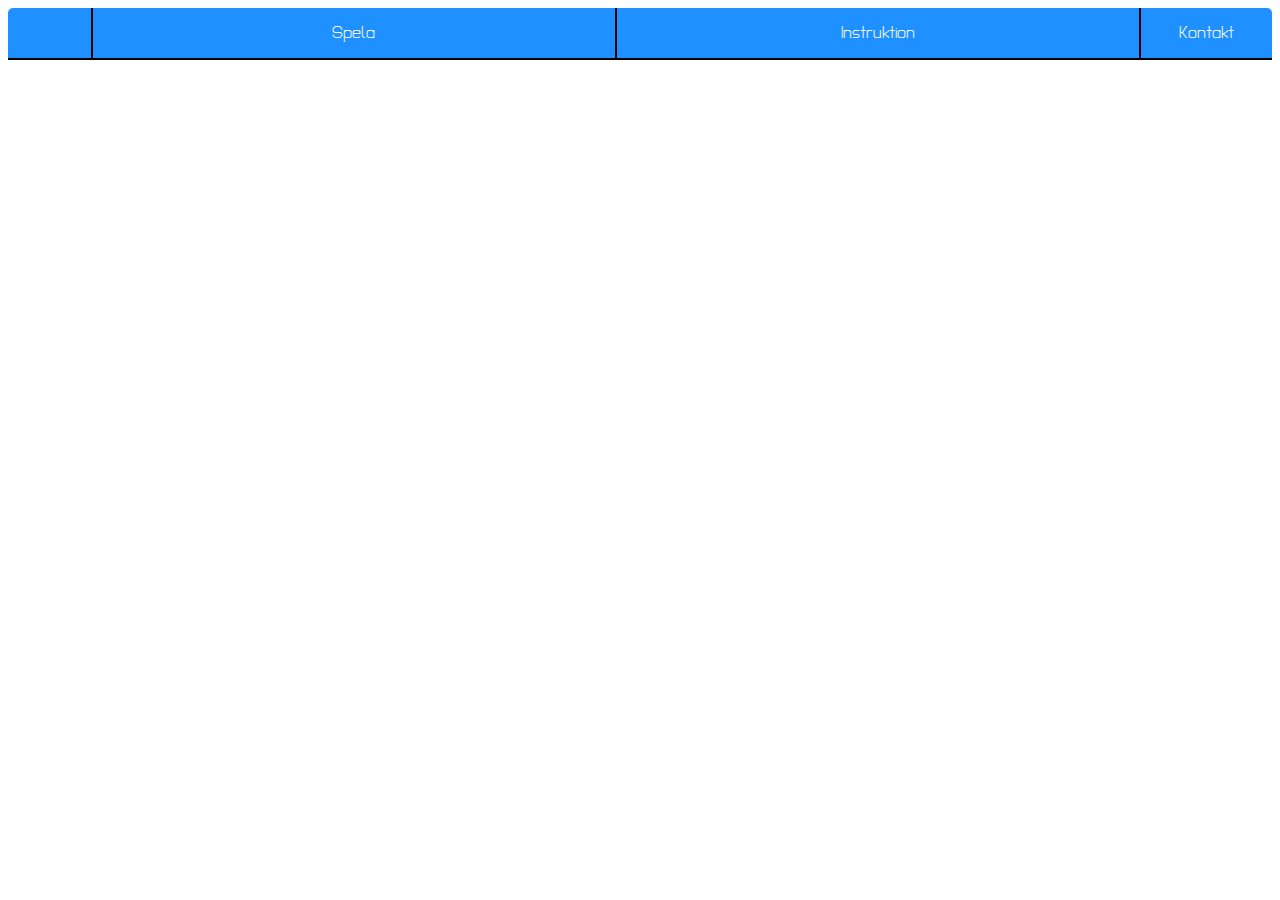
<file: index.html>
<!DOCTYPE html>
<html>
    <head>
        <link rel="stylesheet" href="style.css">
        <meta charset="utf-8">
        <meta name="viewport" content="width=device-width, initial-scale=1.0">
        <script src="script.js"></script>
        <title></title>
    </head>
    <body>
        <nav>
            <div id="gameIcon"></div>
            <div id="play">Spela</div>
            <div id="inst">Instruktion</div>
            <div id="contact">Kontakt</div>
        </nav>
        <main>
            <canvas id="gameCanvas"></canvas>
        </main>
    </body>
</html>
</file>
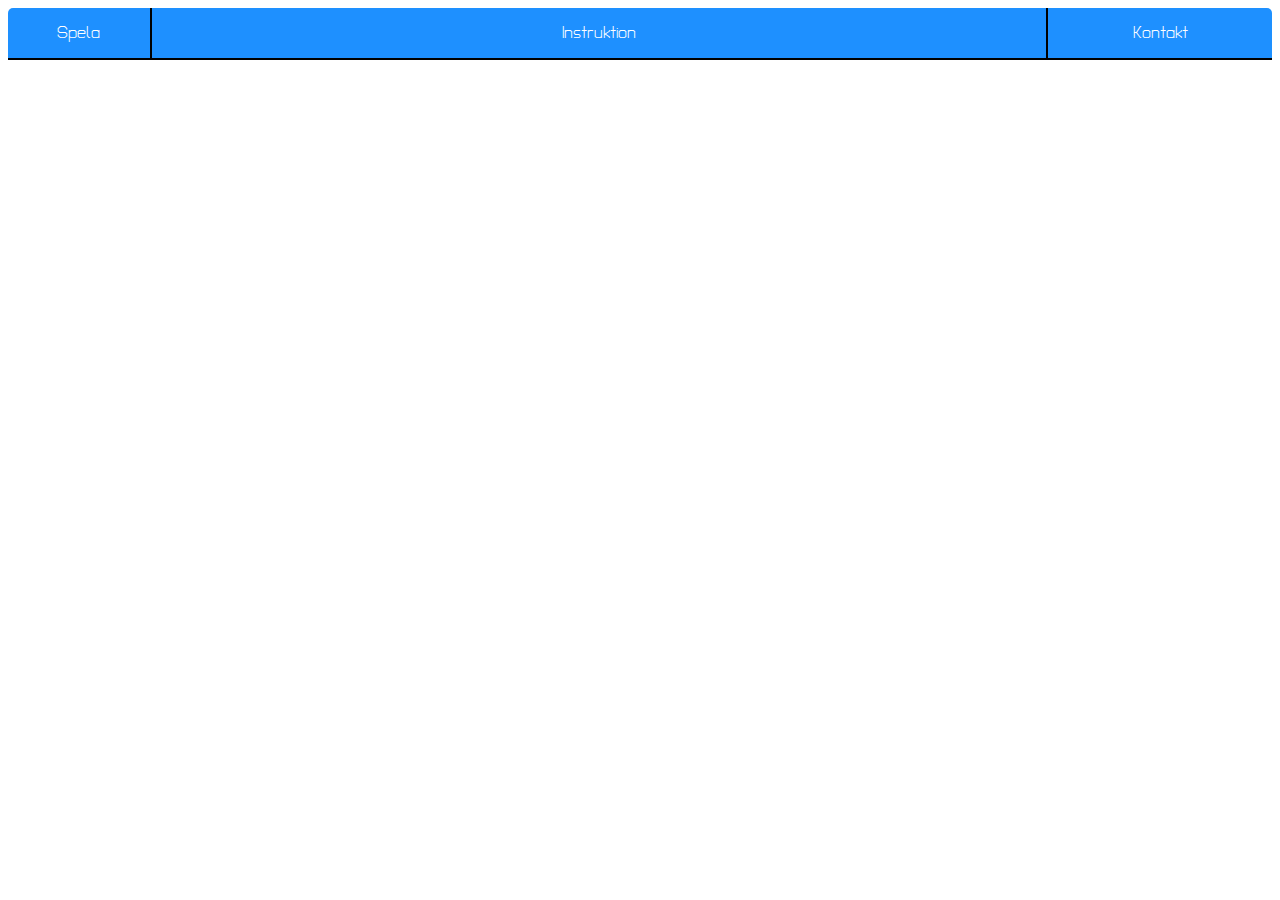
<file: contact.html>
<!DOCTYPE html>
<html>
    <head>
        <link rel="stylesheet" href="style.css">
        <meta charset="utf-8" />
        <script src="script.js"></script>
        <title></title>
    </head>
    <body>
        <nav>
            <div id="play">Spela</div>
            <div id="inst">Instruktion</div>
            <div id="contact">Kontakt</div>
        </nav>
        <main>
            
        </main>
        <footer>
            
        </footer>
    </body>
</html>
</file>
<file: style.css>
/*
https://www.w3schools.com/tags/canvas_scale.asp
*/

@import url('https://fonts.googleapis.com/css2?family=Turret+Road:wght@700&display=swap');

* {
    
}

/* kan spelet optimeras för liggandes/stående? */

/* mobil liggandes */



/* mobil stående */

@media screen and (min-width: 600px) {
    nav {
        border-bottom: 2px solid black;

        height: 50px;

        display: flex;
    }

    nav div {
        border-left: 2px solid black;

        width: 100%;
        line-height: 50px;

        background-color: #1e90ff;
        color: white;

        text-align: center;
        font-family: 'Turret Road', cursive;
        font-size: 16px;
    }

    nav div:first-child {
        width: 200px;

        border-left: 0;
        border-top-left-radius: 5px;
    }

    nav div:last-child {
        border-top-right-radius: 5px;
    }

    #contact {
        width: 25%;
        min-width: 70px;
    }

    main {

    }

    #gameCanvas {
        width: 100%;
    }

}

/* dator */

@media screen and (min-width: 600px) and (min-height: 600px) {
    #gameCanvas {
        
    }
}
</file>
